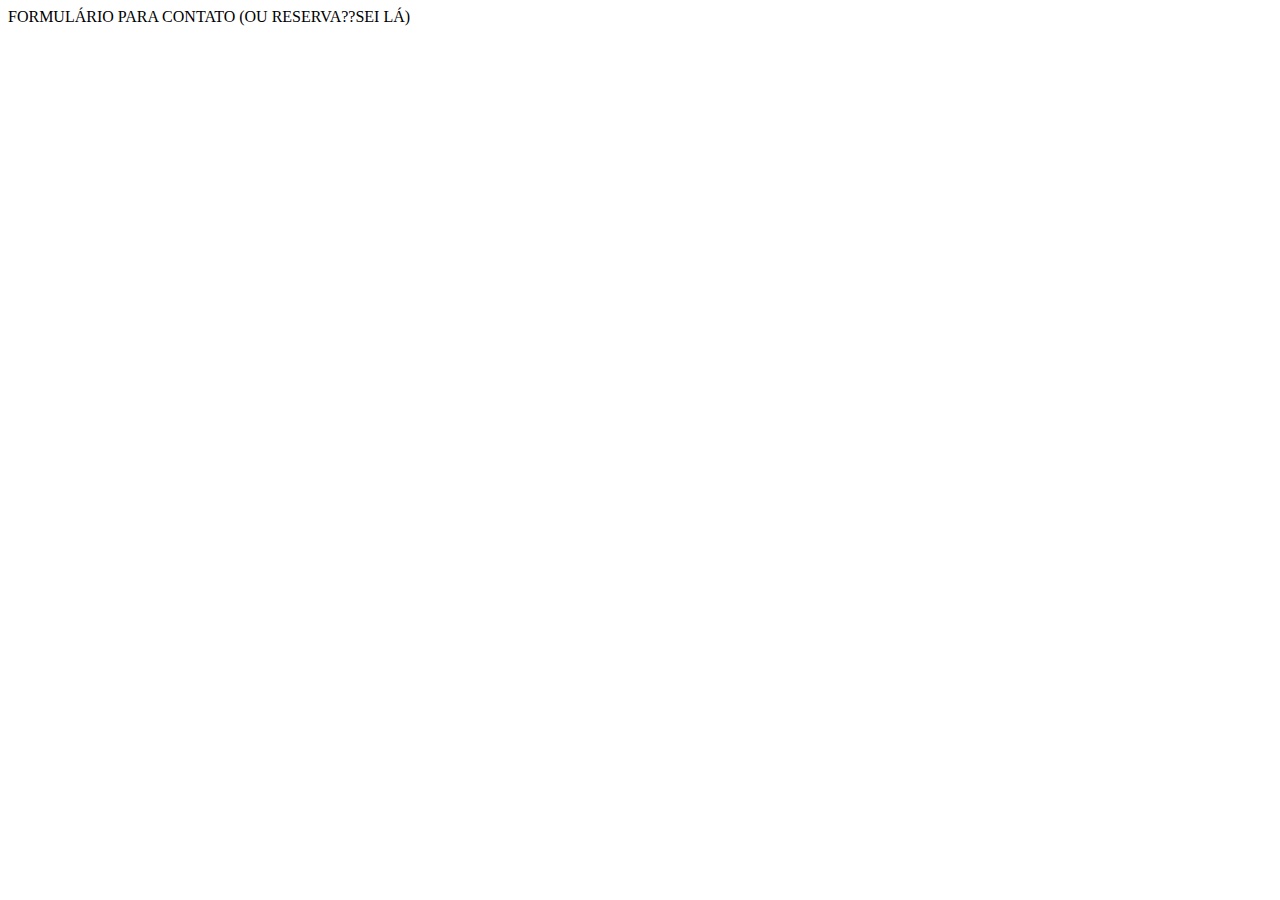
<file: src/views/contact.html>
<!DOCTYPE html>
<html lang="en">
<head>
    <meta charset="UTF-8">
    <meta name="viewport" content="width=device-width, initial-scale=1.0">
    <title>Document</title>
</head>
<body>
    FORMULÁRIO PARA CONTATO (OU RESERVA??SEI LÁ)
</body>
</html>
</file>
